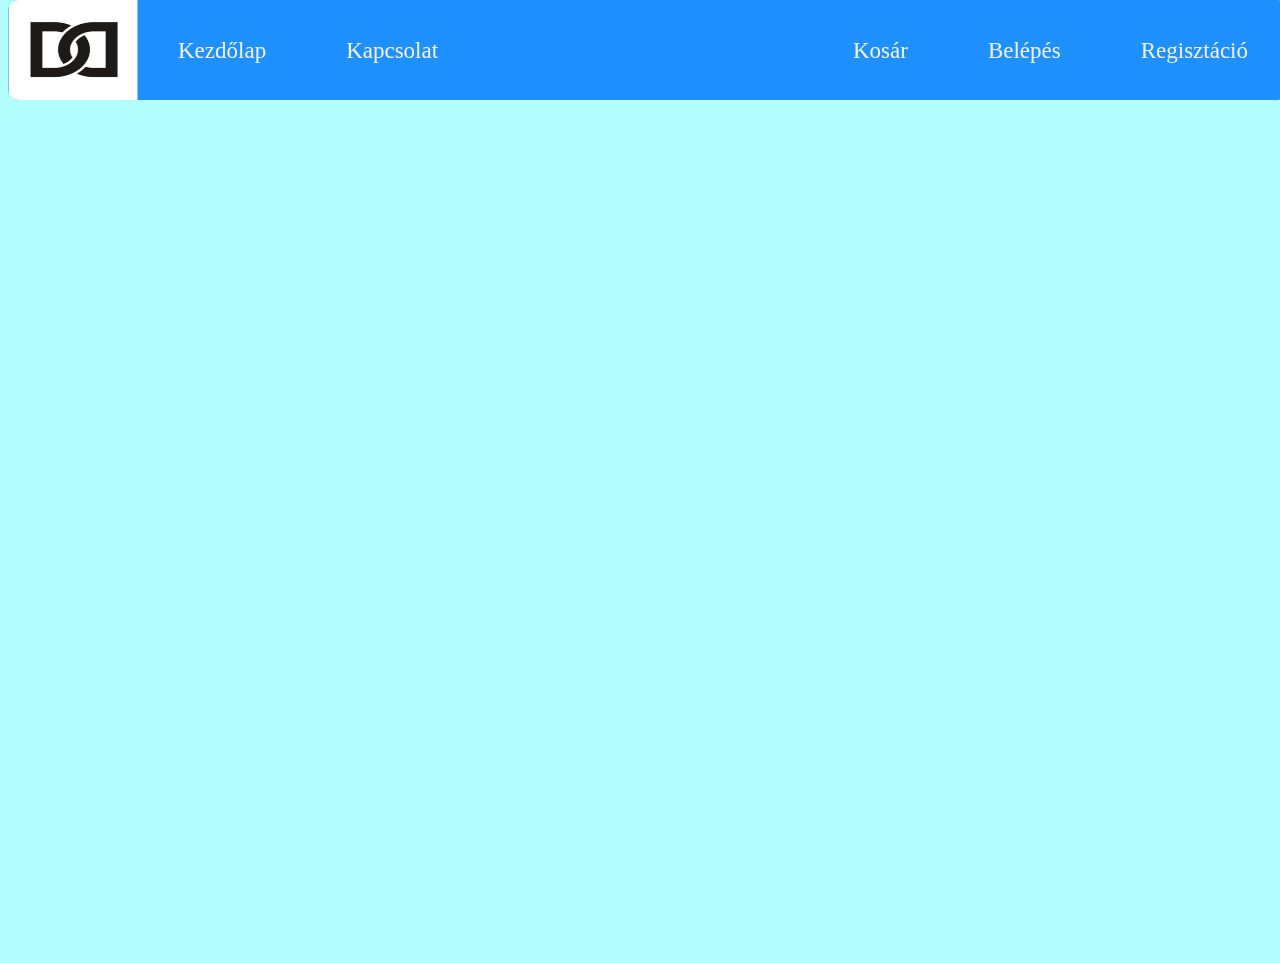
<file: html/index.html>
<!DOCTYPE html>
<html lang="en">
<head>
    <meta charset="UTF-8">
    <meta name="viewport" content="width=device-width, initial-scale=1.0">
    <title>DD Webshop</title>
    <link rel="stylesheet" href="../css/formatting.css"/>
    <link rel="icon" type="img/x-icon" href="../other_img/favico.ico"/>
</head>

<body>
<nav style="top: 0;z-index: 1000;">
    <a href="index.html" id="logo">
        <img src="../other_img/favico.ico" alt="DD Logo" height="100" width="130">
    </a>
    <a href="index.html">Kezdőlap</a>
    <a href="contacts.html">Kapcsolat</a>
    <a href="registration.html" style="float: right">Regisztáció</a>
    <a href="login.html" style="float: right">Belépés</a>
    <a href="cart.html" style="float: right">Kosár</a>
</nav>
<main id="itemContainer">
    <section class="item">
        <table>
            <tr>
                <th id="image_shovel"></th>
                <th id="info_shovel" style="text-shadow: 1px 1px darkgray;font-size: 22px;text-align: left; padding-top: 35px">Lapát</th>
            </tr>
            <tr>
                <td headers="image_shovel">
                    <img src="../items_img/shovel.png" alt="Lapát" style="height:120px;width:120px">
                </td>
                <td headers="info_shovel">
                    <p>A lapát egy kéziszerszám a föld ásására, mozgatására és növények átültetésére. Fából vagy fémből készül, lapos, lapos végű formájú, általában markolattal vagy nyéllel együtt értékesítik.</p>
                    <strong class="price">Ár: 5000 Ft</strong>
                    <br>
                    <br>
                    <button onclick="alert('Sikeres kosárba helyezés.')">Kosárba</button>
                </td>
            </tr>
        </table>
    </section>
    <section class="item">
        <table>
            <tr>
                <th id="image_axe"></th>
                <th id="info_axe" style="text-shadow: 1px 1px darkgray;font-size: 22px;text-align: left; padding-top: 35px">Balta</th>
            </tr>
            <tr>
                <td headers="image_axe">
                    <img src="../items_img/axe.png" alt="Balta" style="height:120px;width:120px">
                </td>
                <td headers="info_axe">
                    <p>A balta egy kéziszerszám, amelyet fakitermelésre, faaprításra és általános használatra terveztek. A pengéje általában acélból vagy más kemény anyagból készül, és egy erős, fa vagy műanyag nyélre van erősítve.</p>
                    <strong class="price">Ár: 8000 Ft</strong>
                    <br>
                    <br>
                    <button onclick="alert('Sikeres kosárba helyezés.')">Kosárba</button>
                </td>
            </tr>
        </table>
    </section>
    <section class="item">
        <table>
            <tr>
                <th id="image_can"></th>
                <th id="info_can" style="text-shadow: 1px 1px darkgray;font-size: 22px;text-align: left; padding-top: 35px">Locsolókanna</th>
            </tr>
            <tr>
                <td headers="image_can">
                    <img src="../items_img/can.png" alt="Locsolókanna" style="height:120px;width:120px">
                </td>
                <td headers="info_can">
                    <p>A locsolókanna egy hasznos kerti eszköz, amely lehetővé teszi a növények pontos öntözését. Általában műanyagból készül, és kézi pumpával rendelkezik, amely segítségével a víz könnyedén kijuttatható a kanna segítségével.</p>
                    <strong class="price">Ár: 1500 Ft</strong>
                    <br>
                    <br>
                    <button onclick="alert('Sikeres kosárba helyezés.')">Kosárba</button>
                </td>
            </tr>
        </table>
    </section>
    <section class="item">
        <table>
            <tr>
                <th id="image_fork"></th>
                <th id="info_fork" style="text-shadow: 1px 1px darkgray;font-size: 22px;text-align: left; padding-top: 35px">Villa</th>
            </tr>
            <tr>
                <td headers="image_fork">
                    <img src="../items_img/fork.png" alt="Kerti villa" style="height:120px;width:120px">
                </td>
                <td headers="info_fork">
                    <p>A kerti villa egy hasznos eszköz a talaj megmunkálásához, mint például az ásás, a szellőzés és a komposztkeverés. Általában acélból készül, és hosszú nyelű, fogazott fejjel rendelkezik.</p>
                    <strong class="price">Ár: 4000 Ft</strong>
                    <br>
                    <br>
                    <button onclick="alert('Sikeres kosárba helyezés.')">Kosárba</button>
                </td>
            </tr>
        </table>
    </section>
    <section class="item">
        <table>
            <tr>
                <th id="image_gloves"></th>
                <th id="info_gloves" style="text-shadow: 1px 1px darkgray;font-size: 22px;text-align: left; padding-top: 35px">Kerti kesztyű</th>
            </tr>
            <tr>
                <td headers="image_gloves">
                    <img src="../items_img/gloves.png" alt="Kerti kesztyű" style="height:120px;width:120px">
                </td>
                <td headers="info_gloves">
                    <p>A kerti kesztyű egy fontos eszköz a kertészkedés során, amely megvédi a kezét a sérülésektől és a piszkos munkától. Általában textilből vagy műanyagból készül, és különféle méretű és stílusú lehet.</p>
                    <strong class="price">Ár: 2000 Ft</strong>
                    <br>
                    <br>
                    <button onclick="alert('Sikeres kosárba helyezés.')">Kosárba</button>
                </td>
            </tr>
        </table>
    </section>
    <section class="item">
        <table>
            <tr>
                <th id="image_hoe"></th>
                <th id="info_hoe" style="text-shadow: 1px 1px darkgray;font-size: 22px;text-align: left; padding-top: 35px">Kapa</th>
            </tr>
            <tr>
                <td headers="image_hoe">
                    <img src="../items_img/hoe.png" alt="Kapa" style="height:120px;width:120px">
                </td>
                <td headers="info_hoe">
                    <p>A kapa egy erős és hatékony eszköz a talaj megmunkálására, mint például a gyomlálás és az ásás. Általában acélból készül, és egy hosszú, erős nyélre van erősítve.</p>
                    <strong class="price">Ár: 4500 Ft</strong>
                    <br>
                    <br>
                    <button onclick="alert('Sikeres kosárba helyezés.')">Kosárba</button>
                </td>
            </tr>
        </table>
    </section>
    <section class="item">
        <table>
            <tr>
                <th id="image_rake"></th>
                <th id="info_rake" style="text-shadow: 1px 1px darkgray;font-size: 22px;text-align: left; padding-top: 35px">Gereblye</th>
            </tr>
            <tr>
                <td headers="image_rake">
                    <img src="../items_img/rake.png" alt="Gereblye" style="height:120px;width:120px">
                </td>
                <td headers="info_rake">
                    <p>A gereblye egy kéziszerszám a kerti munkákhoz, mint például a fű és a levelek összegyűjtése vagy a talaj előkészítése vetéshez. Általában fa vagy műanyag nyélre van rögzítve, és fogai fémből vagy műanyagból készülnek, amelyek könnyen összeszedik az anyagokat.</p>
                    <strong class="price">Ár: 6000 Ft</strong>
                    <br>
                    <br>
                    <button onclick="alert('Sikeres kosárba helyezés.')">Kosárba</button>
                </td>
            </tr>
        </table>
    </section>
    <section class="item">
        <table>
            <tr>
                <th id="image_shears"></th>
                <th id="info_shears" style="text-shadow: 1px 1px darkgray;font-size: 22px;text-align: left; padding-top: 35px">Kerti olló</th>
            </tr>
            <tr>
                <td headers="image_shears">
                    <img src="../items_img/shears.png" alt="Kerti olló" style="height:120px;width:120px">
                </td>
                <td headers="info_shears">
                    <p>A kerti olló egy kéziszerszám a kerti munkákhoz, amelyet általában növények metszésére használnak, például a cserjék vagy virágok nyírására. Legtöbbször acél pengével és kényelmes fogóval készül, hogy könnyen és precízen lehessen vele dolgozni.</p>
                    <strong class="price">Ár: 3500 Ft</strong>
                    <br>
                    <br>
                    <button onclick="alert('Sikeres kosárba helyezés.')">Kosárba</button>
                </td>
            </tr>
        </table>
    </section>
    <section class="item">
        <table>
            <tr>
                <th id="image_spade"></th>
                <th id="info_spade" style="text-shadow: 1px 1px darkgray;font-size: 22px;text-align: left; padding-top: 35px">Ásó</th>
            </tr>
            <tr>
                <td headers="image_spade">
                    <img src="../items_img/spade.png" alt="Ásó" style="height:120px;width:120px">
                </td>
                <td headers="info_spade">
                    <p>Az ásó egy kéziszerszám a talaj ásására, ásásra és átültetésre. Általában kemény acélból készült, és markolattal vagy nyéllel van ellátva, hogy könnyen kezelhető legyen. A kerti munkák elengedhetetlen eszköze, amelynek segítségével kertjét megművelheti és javíthatja.</p>
                    <strong class="price">Ár: 7000 Ft</strong>
                    <br>
                    <br>
                    <button onclick="alert('Sikeres kosárba helyezés.')">Kosárba</button>
                </td>
            </tr>
        </table>
    </section>
</main>

</body>
</html>
</file>
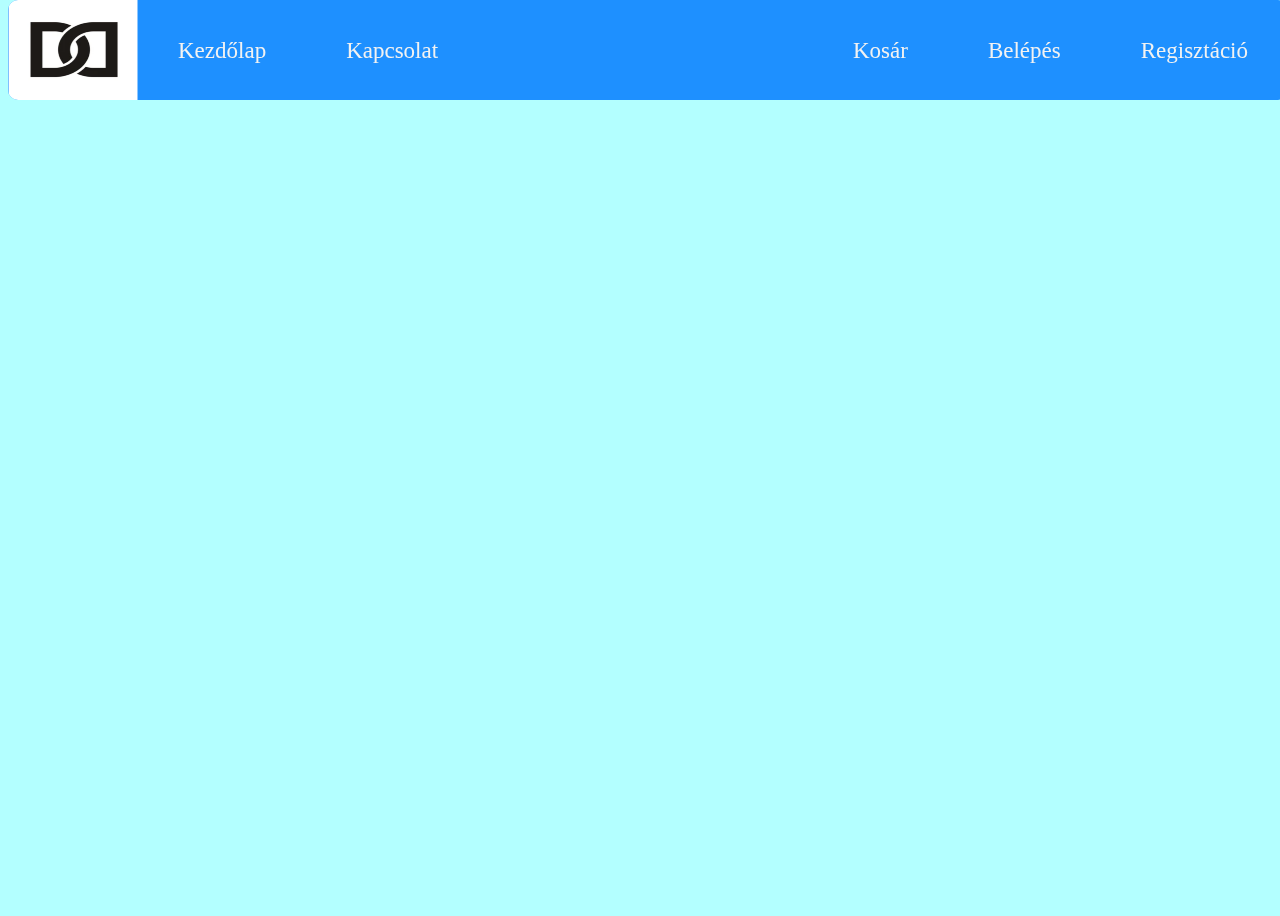
<file: html/contacts.html>
<!DOCTYPE html>
<html lang="hu">
<head>
    <meta charset="UTF-8">
    <meta name="viewport" content="width=device-width, initial-scale=1.0">
    <title>DD Kapcsolat</title>
    <link rel="stylesheet" href="../css/formatting.css"/>
    <link rel="icon" type="img/x-icon" href="../other_img/favico.ico">
</head>
<body>
<nav style="top: 0;z-index: 1000;">
    <a href="index.html" id="logo">
        <img src="../other_img/favico.ico" alt="DD Logo" height="100" width="130">
    </a>
    <a href="index.html">Kezdőlap</a>
    <a href="contacts.html">Kapcsolat</a>
    <a href="registration.html" style="float: right">Regisztáció</a>
    <a href="login.html" style="float: right">Belépés</a>
    <a href="cart.html" style="float: right">Kosár</a>
</nav>

<div class="map-wrapper">
    <div class="maps">
        <img id="map-img" src="../other_img/map.png" alt="Location on Google Maps" width="650" height="400" style="border: solid dodgerblue 3px">
    </div>
    <div class="contact-info">
        <p>(Kattints a képre, a nagyításhoz!)</p>
        <p style="font-weight: bold">Cím:6724, Szeged, Londoni krt. 1</p>
        <p style="font-weight: bold">Telefon szám:+36(20)123 4567</p>
        <p style="font-weight: bold">Email:ddtoolsinfo@ddtools.com</p>
    </div>
</div>
<script>
    const image = document.querySelector('.maps img');
    const modal = document.createElement('div');
    modal.classList.add('modal');
    modal.addEventListener('click', () => {
        modal.classList.remove('show');
    });

    image.addEventListener('click', () => {
        modal.innerHTML = `<img src="${image.src}" alt="Location on Google Maps">`;
        modal.classList.add('show');
    });

    document.body.appendChild(modal);
</script>
</body>
</html>
</file>
<file: css/formatting.css>
body {
    background: rgba(4, 255, 255, 0.3);
}

nav {
    background-color: dodgerblue;
    height: 100px;
    width: 100%;
    overflow: hidden;
    position: fixed;
    border-radius: 10px;
}

nav a {
    float: left;
    color: #f2f2f2;
    text-align: center;
    padding: 38px 40px;
    text-decoration: none;
    font-size: 23px;
    border-radius: 8px;
}

nav a:hover {
    background-color: lightcyan;
    color: dodgerblue;
}

nav #logo {
    float: left;
    padding: 0;
}

nav #logo:hover {
    background-color: dodgerblue;
}

#itemContainer {
    margin-top: 100px;
    opacity: 0;
    animation: fadeIn 1.5s ease forwards;
}

.item {
    min-width: 300px;
    min-height: 280px;
    display: flex;
    float:left;
    width: 32.8%;
    /*box-sizing: border-box;*/
    border: 3px solid rgba(60, 179, 113, 0.5);
    border-radius: 5px;
}
.item p{
    opacity: 0;
    transform: translateX(-100%);
    animation: slideIn 1.5s ease forwards, fadeIn 1.5s ease forwards;
}

.authentication-form {
    display: inline-block;
    margin-right: 50%;
    margin-left: 50%;
    width: 100%;
    text-align: center;
    padding: 0;
    box-sizing: border-box;
}

.log-fs {
    border-radius: 10px;
    align-items: center;
    justify-content: center;
}

.log-lb {
    display: flex;
    align-items: center;
    justify-content: center;
}

.wrapper-div {
    height: 440px;
    margin-top: 110px;
    align-items: center;
    display: flex;
    justify-content: center;
    opacity: 0;
    animation: fadeIn 1.5s ease forwards;
}

.tooltip {
    font-weight: bold;
    position: relative;
    display: inline-block;
}

.tooltip:hover::after {
    content: "A jelszó csak 5-20 karakter közötti lehet.";
    position: absolute;
    bottom: 100%;
    left: 50%;
    transform: translateX(-50%);
    padding: 0.5em;
    background-color: black;
    color: white;
    font-size: 0.8em;
    border-radius: 5px;
    white-space: nowrap;
}

.tooltip:hover::before {
    content: "";
    position: absolute;
    border-style: solid;
    border-color: transparent transparent black transparent;
    border-width: 0.4em;
    bottom: -0.4em;
    left: 50%;
    transform: translateX(-50%);
}

.reg-fs {
    width: 300px;
    height: 440px;
    margin-top: 15px;
    border-radius: 10px;
}

.reg-lb {
    display: flex;
    /*width: 280px;*/
    justify-content: space-between;
    margin-right: 25px;
    margin-left: 25px;
}

p {
    text-align: justify;
}



.file-input-button {
    display: flex;
    border: 1px solid #ccc;
    background-color: #fff;
    border-radius: 4px;
    font-size: 14px;
    cursor: pointer;
    width: 56%;
    height: 20px;
    align-items: center;
    justify-content: center;
}

.file-input-button:hover {
    background-color: #f5f5f5;
}

h2 {
    text-shadow: 1px 1px darkgray;
}
.maps {
    height: 700px;
    align-items: center;
    display: flex;
    justify-content: center;
    margin: 0;
    padding: 0;
    margin-bottom: -80px;
}
.contact-info{
    align-items: center;
    display: block;
    margin-top: 0;
    margin-bottom: 0;
    opacity: 0;
    transform: translateX(-100%);
    animation: slideIn 1.5s ease forwards, fadeIn 1.5s ease forwards;
}

.map-wrapper{
    display: flex;
    flex-direction: column;
    justify-content: center;
    align-items: center;
    height: 100vh;
    margin-bottom: 0;
    opacity: 0;
    animation: fadeIn 1.5s ease forwards;
}
.contact-info p {
    margin: 5px;
    padding: 1px;
}
.maps img {
    max-width: 650px;
    max-height: 400px;
    cursor: pointer;
    user-select: none;
    border-radius: 15px;
    opacity: 0;
    animation: fadeIn 5.5s ease forwards;
}
.modal {
    position: fixed;
    top: 0;
    left: 0;
    width: 100vw;
    height: 100vh;
    background-color: rgba(0, 0, 0, 0.8);
    display: none;
    justify-content: center;
    align-items: center;
}

.modal.show {
    display: flex;
}

.modal img {
    max-width: 70vw;
    max-height: 70vh;
    object-fit: contain;
    scale: 1;
    border-radius: 15px;
}

.cart-box{
    display: inline-block;
    position: relative;
    margin-right: 5%;
    margin-left: 5%;
    width: 100%;
    text-align: center;
    padding: 0;
    box-sizing: border-box;
    border: solid #2596be 2px;
    background-image: url("../other_img/cart-background.png");
    background-size: 100% 100%;
    border-radius: 15px;
    opacity: 0;
    animation: fadeIn 1.5s ease forwards;
}
.cart-right-side{
    position: absolute;
    top: 50%;
    right: -10%;
    transform: translate(-50%, -50%);
    background: rgba(4, 255, 255, 1);
    border-radius: 5px;
    padding: 15px 25px;
}
.cart-item table tr {
    border: 2px solid rgba(60, 179, 113, 0.5);
    border-radius: 5px;
    background: rgba(4, 255, 255, 1);
}
.cart-item table td {
    border: 2px solid rgba(60, 179, 113, 0.5);
    padding: 25px;
    border-radius: 5px;
    background: rgba(4, 255, 255, 1);

}
.cart-item table {
    border-collapse: separate;
    border-spacing: 0 10px;
    font-weight:bold;
}
.cart-table-formatting-div{
    margin-left: 15px;
}
@media print {
    nav {
        display: none;
    }

    .authentication-form {
        display: inline-block;
        margin-right: 20%;
        margin-left: 20%;
        width: 100%;
        text-align: center;
        padding: 0;
        box-sizing: border-box;
    }

    .log-fs {
        border-radius: 10px;
        align-items: center;
        justify-content: center;
        height: 140px;
    }

    input[type="text"], input[type="password"] {
        width: 100%;
        height: 100%;
    }

    input[type="submit"] {
        width: 30%;
        height: 30%;
    }

}
.video-container {
    position: absolute;
    bottom: 0;
    left: 50%;
    padding: 20px;
}
video {
    max-width: 100%;
    max-height: 100%;
    border-radius: 15px;
}

#order-button {
    font-size: 2.2em;
    padding: 20px 30px;
    background-color: dodgerblue;
    color: white;
    border: none;
    border-radius: 5px;
    cursor: pointer;
}
#order-button:hover {
    background-color: royalblue;
    border: 1px solid dodgerblue;
}
@keyframes fadeIn {
    from {
        opacity: 0;
    }
    to {
        opacity: 1;
    }
}
@keyframes slideIn {
    to {
        opacity: 1;
        transform: translateX(0);
    }
}

.error-msg {
    text-align: center;
    color: red;
    font-weight: bold;
}

.chat-btn {
    position: fixed;
    bottom: 20px;
    right: 20px;
    z-index: 9999;
}

#chat-toggle-btn {
    background-color: dodgerblue;
    color: white;
    font-size: 24px;
    border: none;
    border-radius: 50%;
    width: 60px;
    height: 60px;
    cursor: pointer;
}


.chat-window {
    display: none;
    position: fixed;
    bottom: 90px;
    right: 20px;
    width: 320px;
    height: 400px;
    border: 2px solid dodgerblue;
    border-radius: 10px;
    background-color: white;
    z-index: 9998;
    overflow: hidden;
    overflow-y: auto;
}

.chat-header {
    display: flex;
    align-items: center;
    justify-content: space-between;
    padding: 10px;
    background-color: dodgerblue;
    color: white;
    border-bottom: 2px solid dodgerblue;
}
#chat-input{
    width: 260px;
}
#chat-close-btn {
    font-size: 32px;
    padding: 0;
    width: 40px;
    height: 15px;
    line-height: 1;
    border-radius: 10px;
    cursor: pointer;
}

#chat-send-btn {
    font-size: 32px;
    padding: 0;
    width: 40px;
    height: 15px;
    line-height: 1;
    border-radius: 5px;
    cursor: pointer;
}
.left-message {
    background-color: lightgray;
    color: black;
    margin: 10px;
    padding: 10px;
    border-radius: 5px;
    clear: both;
    float: left;
}
</file>
